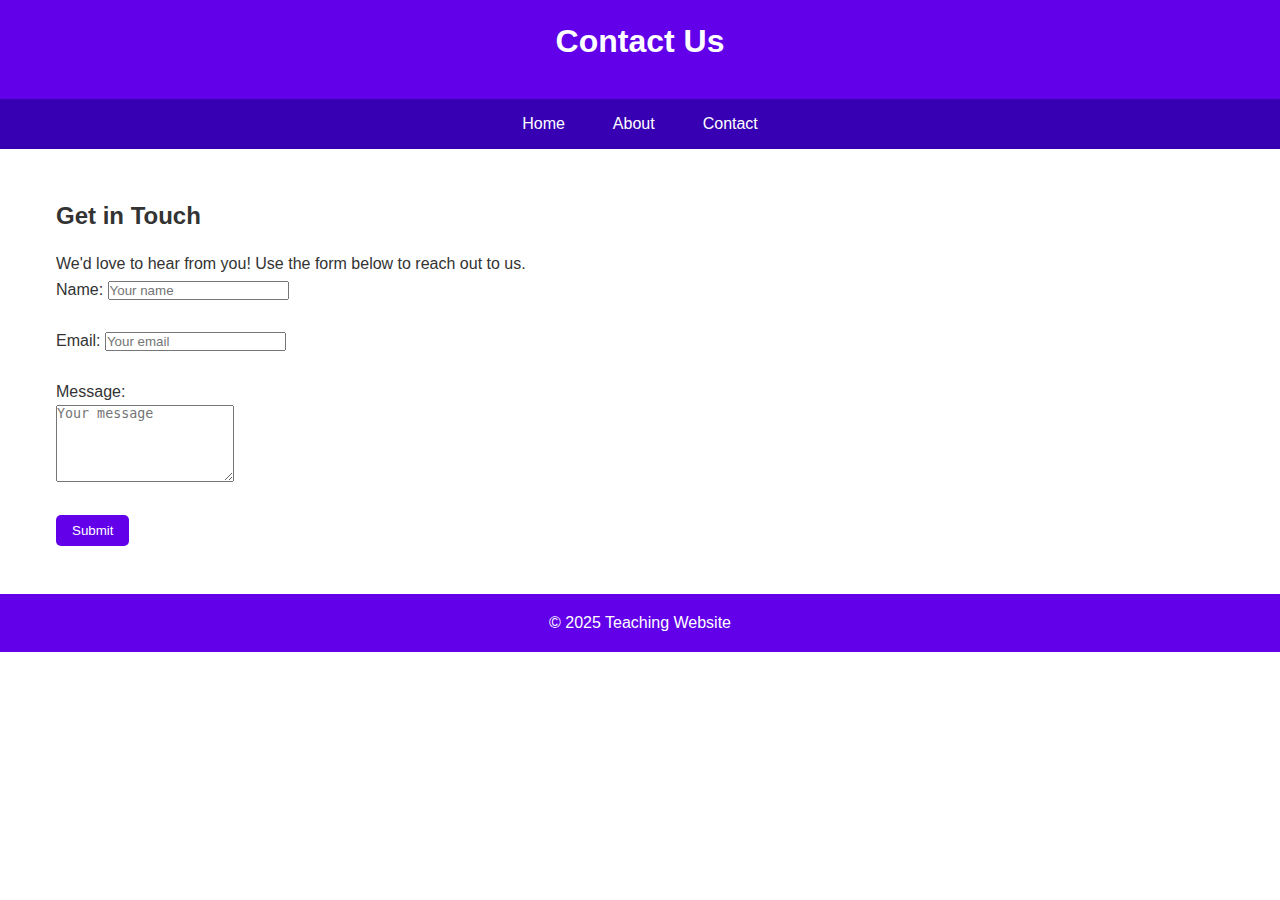
<file: contact.html>
<!DOCTYPE html>
<html lang="en">
<head>
    <meta charset="UTF-8">
    <meta name="viewport" content="width=device-width, initial-scale=1.0">
    <title>Contact | Teaching Website</title>
    <link rel="stylesheet" href="styles.css">
</head>
<body>
    <header>
        <h1>Contact Us</h1>
    </header>
    <nav>
        <a href="index.html">Home</a>
        <a href="about.html">About</a>
        <a href="contact.html">Contact</a>
    </nav>
    <div class="container">
        <h2>Get in Touch</h2>
        <p>We'd love to hear from you! Use the form below to reach out to us.</p>
        <form>
            <label for="name">Name:</label>
            <input type="text" id="name" name="name" placeholder="Your name"><br><br>
            <label for="email">Email:</label>
            <input type="email" id="email" name="email" placeholder="Your email"><br><br>
            <label for="message">Message:</label><br>
            <textarea id="message" name="message" rows="5" placeholder="Your message"></textarea><br><br>
            <button type="submit">Submit</button>
        </form>
    </div>
    <footer>
        <p>&copy; 2025 Teaching Website</p>
    </footer>
</body>
</html>
</file>
<file: styles.css>
/* Separate CSS file: styles.css */
* {
    margin: 0;
    padding: 0;
    box-sizing: border-box;
}

body {
    font-family: Arial, sans-serif;
    line-height: 1.6;
    color: #333;
}

header {
    background-color: #6200ea;
    color: #fff;
    padding: 1rem 0;
    text-align: center;
}

nav {
    display: flex;
    justify-content: center;
    background: #3700b3;
}

nav a {
    color: #fff;
    text-decoration: none;
    padding: 0.75rem 1.5rem;
    transition: background 0.3s;
}

nav a:hover {
    background: #03dac6;
    color: #000;
}

.container {
    max-width: 1200px;
    margin: 2rem auto;
    padding: 1rem;
}

.box {
    border: 1px solid #ccc;
    padding: 1rem;
    border-radius: 5px;
    margin: 1rem 0;
    background: #f9f9f9;
}

button {
    background: #6200ea;
    color: #fff;
    border: none;
    padding: 0.5rem 1rem;
    border-radius: 5px;
    cursor: pointer;
    transition: background 0.3s;
}

button:hover {
    background: #03dac6;
    color: #000;
}

footer {
    text-align: center;
    background: #6200ea;
    color: #fff;
    padding: 1rem 0;
    margin-top: 2rem;
}

img {
    max-width: 100%;
    height: auto;
    border-radius: 5px;
}

h1, h2, h3 {
    margin-bottom: 1rem;
}

a {
    color: #6200ea;
    text-decoration: underline;
}

a:hover {
    color: #03dac6;
}
</file>
